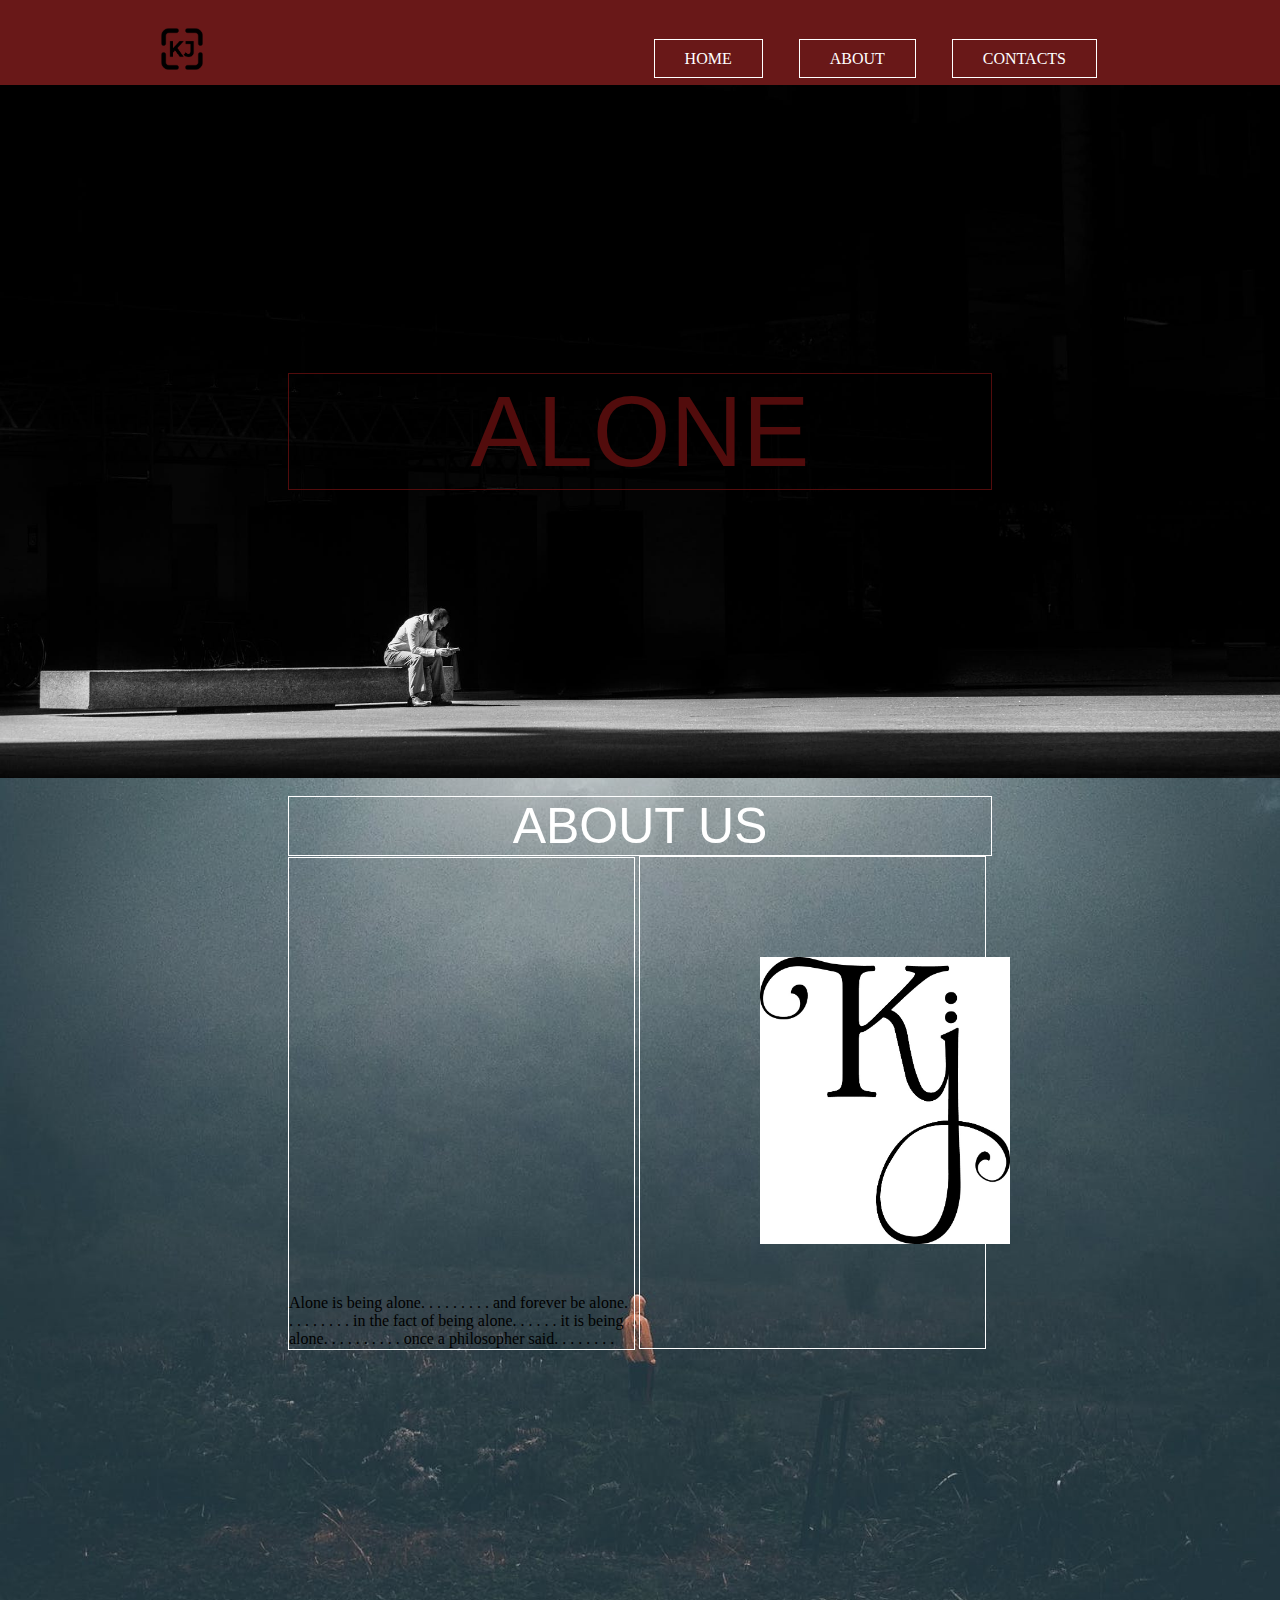
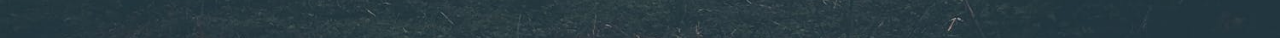
<file: assignment/ass2.html>
<!DOCTYPE html>
<html>
<head>
	<title>WEB DESIGNING</title>
	<link rel="stylesheet" type="text/css" href="css/style.css">
</head>
<body>
	<header>
		<div class="logo-section">
			<img src="kj3.png" alt="logo">
		</div>
		<nav>
			<a href="#">HOME</a>
			<a href="#">ABOUT</a>
			<a href="#">CONTACTS</a>
		</nav>
	</header>
	<section class="bg-section">
		<h1>ALONE</h1>
	</section>


	<section class="sec2-class ">
		<h2> ABOUT US</h2>
		<div class="p-div">
			<p>
				Alone is being alone. . . . . . . . .
				and forever be alone. . . . . . . . .
				in the fact of being alone. . . . . .
				it is being alone. . . . . . . . . .
				once a philosopher said. . . . . . . .
			</p>
		</div>

		<div class="p-div" id="dv2">
			<img src="logo1.jpg">
		</div>

	</section>
</body>
</html>
</file>
<file: assignment/css/style.css>
*{
	margin: 0;
	padding: 0;
}

html body{
	height: 100%;
	width: 100%;

}

header{
	background-color: #691818;
}
nav{
	float: right;
	margin-top: 50px;
    margin-right: 183px;
}
a{
	text-decoration: none;
    color: white;
    margin-left: 32px;
    border: 1px solid;
    padding: 10px 30px;
    font-family: wide;
}
a:hover{
	background: #520c0c;
	border-radius: 13px;
}
.logo-section{
	width: 5%;
	display: inline-block;
}
.logo-section img{
	width: 100%;
    margin-top: 17px;
    margin-left: 150px;
}
section.bg-section{
	margin: 0;
	background: url(../alone.jpeg) center no-repeat;
	padding: 288px;
    background-attachment: scroll;
    background-size: cover;

}
section.bg-section h1{
	text-align: center;
    font-family: sans-serif;
    font-style: unset;
    font-size: 100px;
    font-weight: lighter;
    font-variant: normal;
    border: 1px solid;
    color: #520c0c;	

}
.sec2-class{
	background: url(../alone2.jpeg) center no-repeat;
	padding: 288px;
    background-attachment: scroll;
    background-size: cover;
}
 section.sec2-class h2{	
 	margin-top: -270px;
	text-align: center;
	font-family: sans-serif;
    font-style: unset;
    font-size: 50px;
    font-weight: lighter;
    font-variant: normal;
    border: 1px solid;
    color: #fff;

 }
 div.p-div{
 	display: inline-block;
 	width: 49%;
 	border: 1px solid white;
  }

 div.p-div img{
 	vertical-align: 100px;
 	width: 250px;
 	height: auto;
 	margin-left: 120px;
 	margin-top: 100px;

 }	

div.p-div p{
	margin-top: 436px;
	height: 55px;


}
</file>
